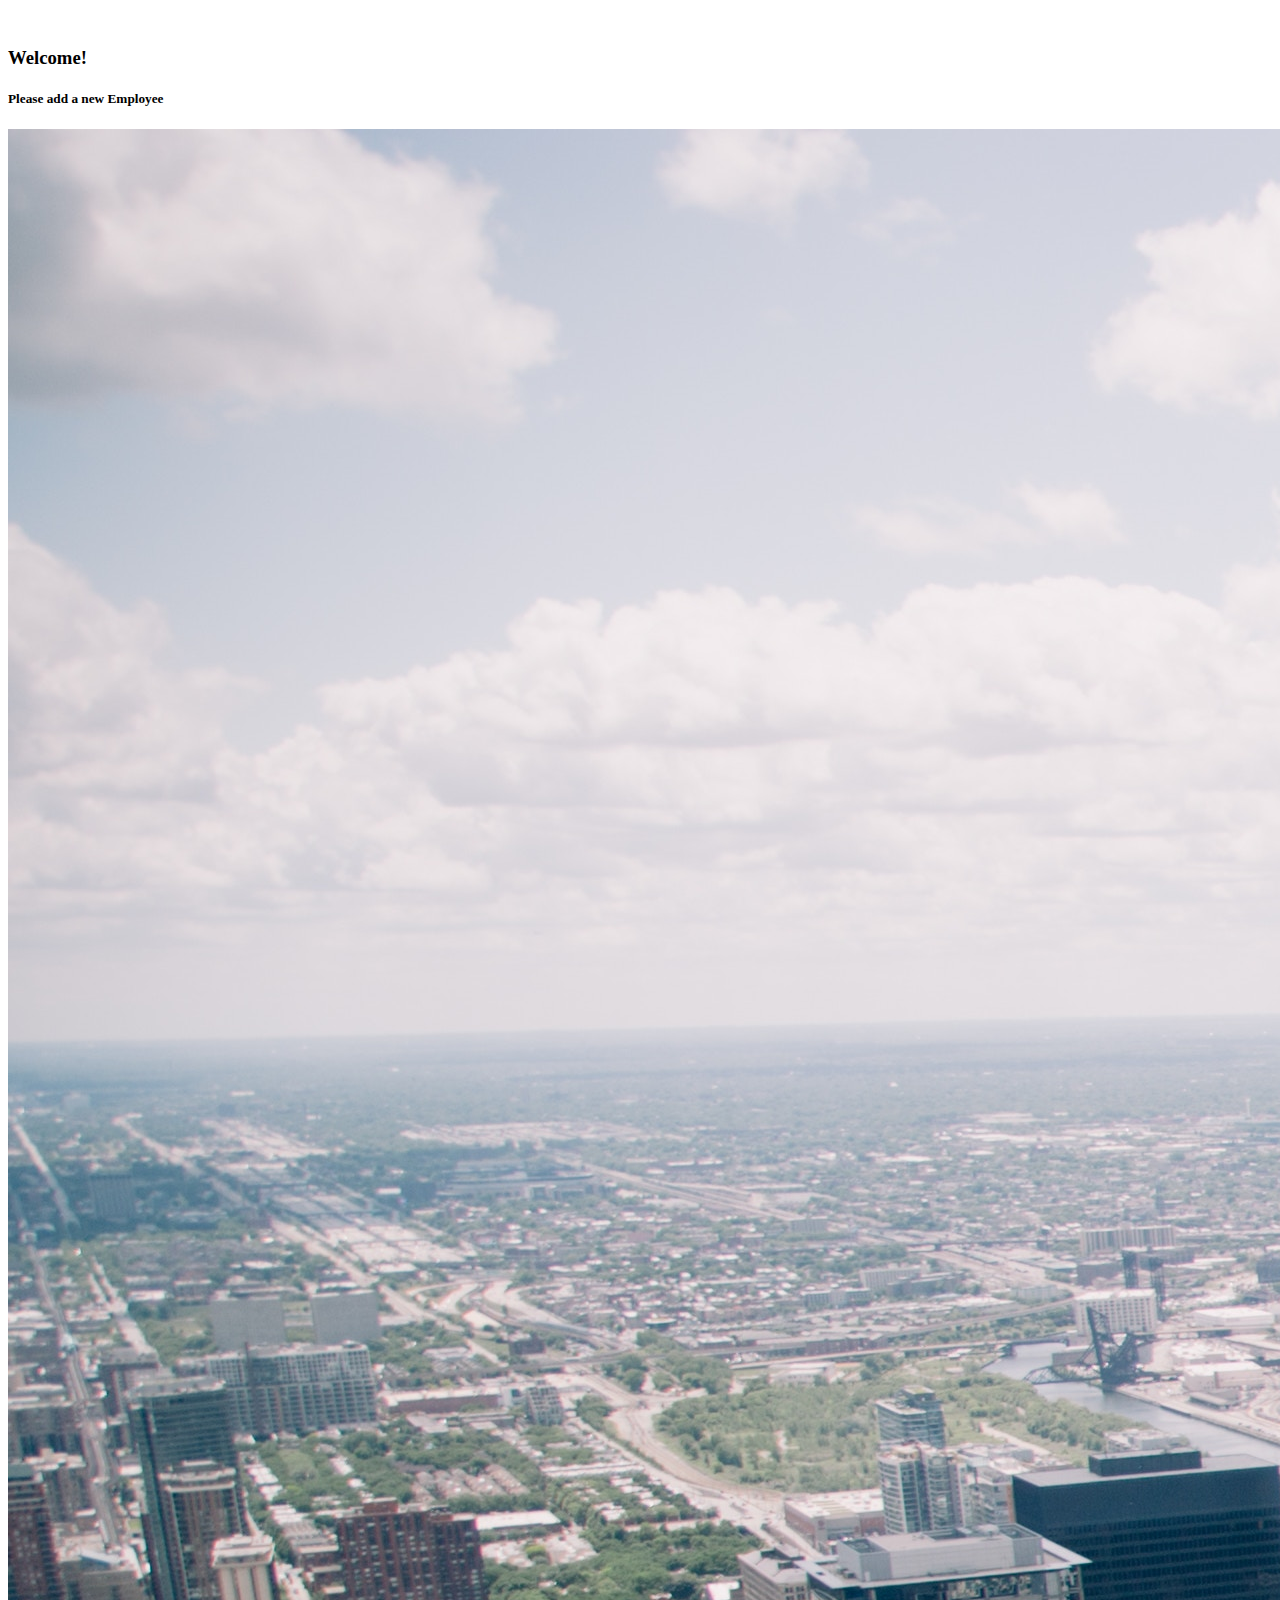
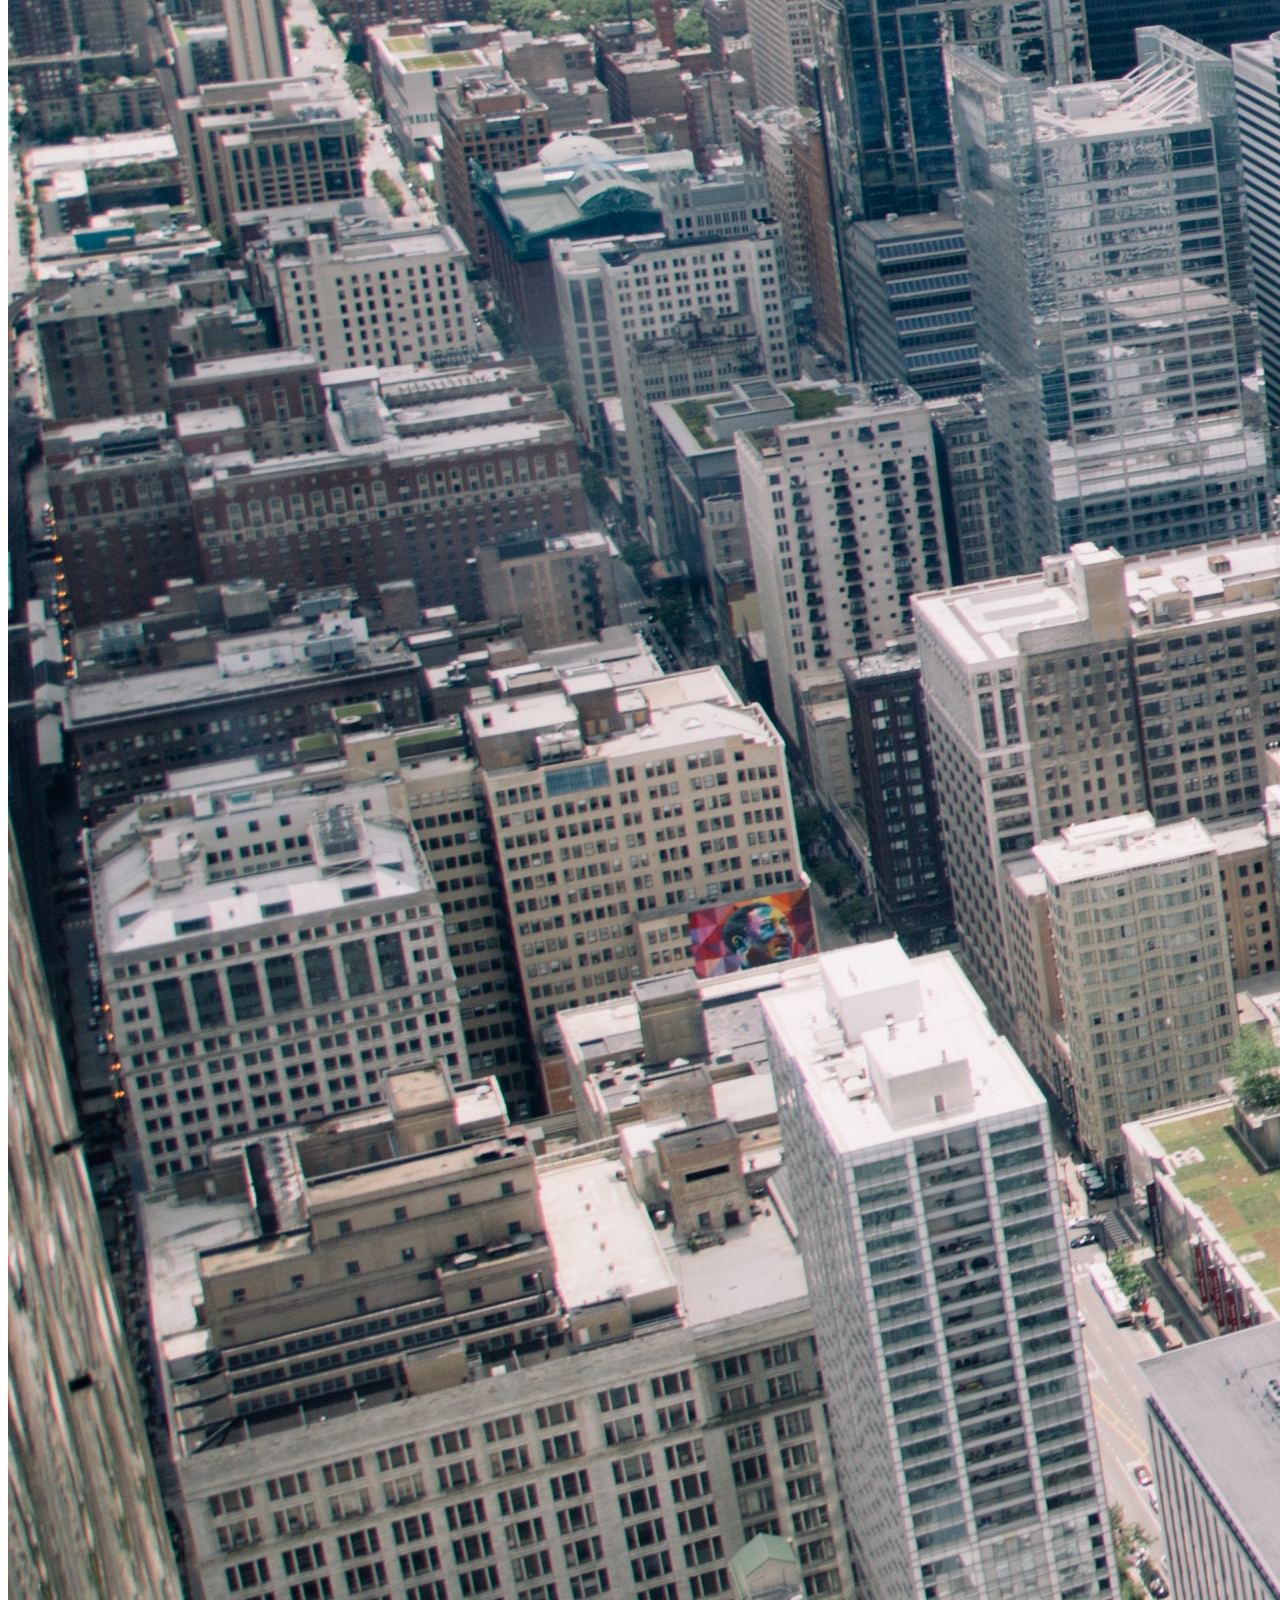
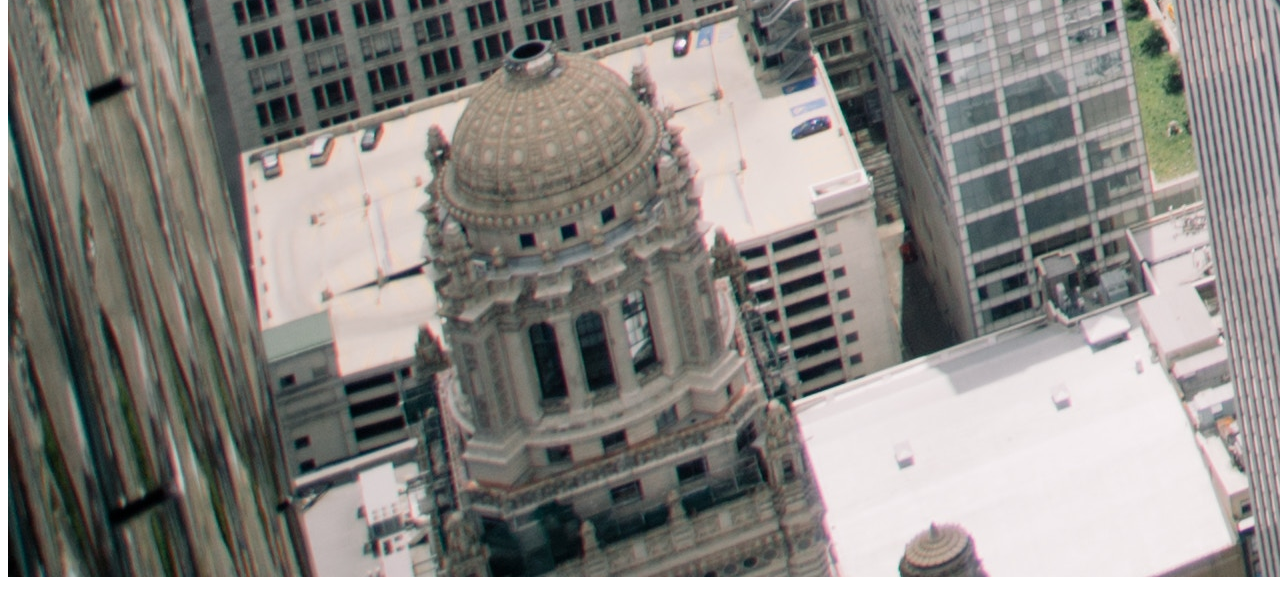
<file: src/main/resources/templates/index.html>
<!DOCTYPE html>
<html lang="en" xmlns:th="http://www.thymeleaf.org/">
<head th:replace="fragment::head"></head>

<body>

<nav th:replace="fragment::nav"></nav>

<div class="container" style="padding-top: 20px;">
    <div class="row">
        <div class="col"></div>
        <div class="col-xs-12 col-md-9">
            <h3 class="text-center">Welcome! </h3>
            <h5 class="text-center">Please <a th:href="@{/addEmployee}" style="color: inherit">add a new Employee</a></h5>
            <img class="img-fluid" src="../../resources/static/img/building.jpg" th:src="@{/img/building.jpg}" />

        </div>
        <div class="col"></div>
    </div>
</div>

<footer th:replace="fragment::footer"></footer>

</body>
</html>
</file>
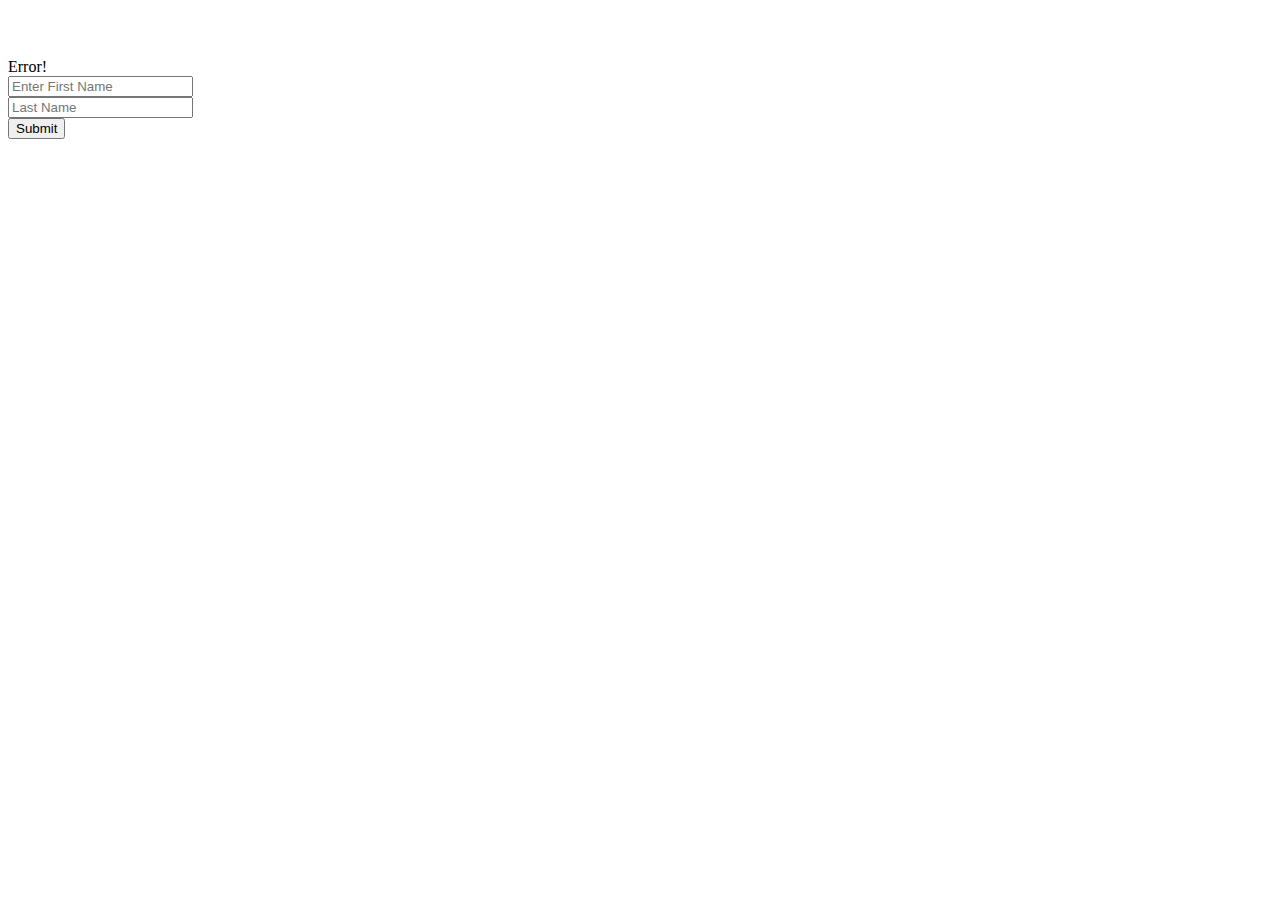
<file: src/main/resources/templates/add.html>
<!DOCTYPE html>
<html lang="en" xmlns:th="http://www.thymeleaf.org/">
<head th:replace="fragment::head"></head>

<body>

<nav th:replace="fragment::nav"></nav>


<div class="container" style="padding-top: 20px;">
    <div class="row" style="padding-top: 30px;">
        <div class="col"></div>
        <div class="col-xs-12 col-md-6">


            <div class="alert alert-warning" th:if="${error}">Error!</div>

            <form th:action="@{/add}" th:object="${person}" method="post">
                <div class="form-group">
                    <!-- <label for="firstName">First Name</label> -->
                    <input type="text" class="form-control" id="firstName" aria-describedby="firstName"
                           placeholder="Enter First Name" name="firstName" th:value="${person.firstName}"/>
                    <small th:errors="*{firstName}"></small>
                </div>
                <div class="form-group">
                    <!-- <label for="lastName">Last Name</label> -->
                    <input type="text" class="form-control" id="lastName" placeholder="Last Name"
                           name="lastName" th:value="${person.lastName}"/>
                    <small th:errors="*{lastName}"></small>
                </div>
                <button type="submit" class="btn btn-primary">Submit</button>
            </form>


        </div>
        <div class="col"></div>
    </div>


</div>

</body>
</html>
</file>
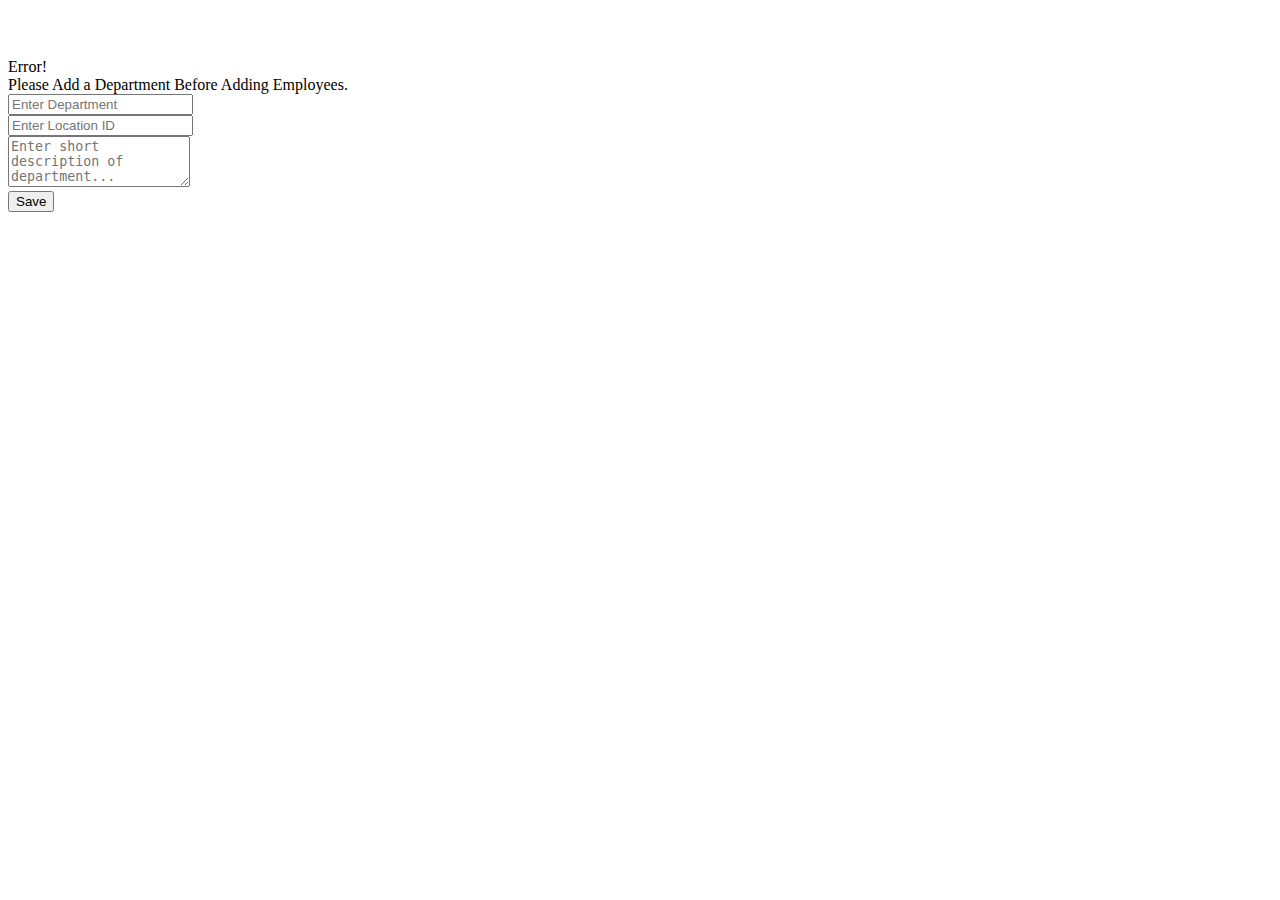
<file: src/main/resources/templates/addDepartment.html>
<!DOCTYPE html>
<html lang="en" xmlns:th="http://www.thymeleaf.org/">
<head th:replace="fragment::head"></head>

<body>

<nav th:replace="fragment::nav"></nav>


<div class="container" style="padding-top: 20px;">
    <div class="row" style="padding-top: 30px;">
        <div class="col"></div>
        <div class="col-xs-12 col-md-6">

            <div class="alert alert-warning" th:if="${error}">Error!</div>
            <div class="alert alert-warning" th:if="${noDepartments}">Please Add a Department Before Adding Employees.</div>

            <form th:action="@{/addDepartment}" th:object="${department}" method="post">
                <div class="form-group">
                    <input type="text" class="form-control" id="name" aria-describedby="name"
                           placeholder="Enter Department" name="name" th:value="${department.name}"/>
                    <small th:errors="*{name}"></small>
                </div>
                <div class="form-group">
                    <input type="text" class="form-control" id="locationId" aria-describedby="locationId"
                           placeholder="Enter Location ID" name="locationId" th:value="${department.locationId}"/>
                    <small th:errors="*{locationId}"></small>
                </div>
                <div class="form-group">
                    <textarea rows="3" class="form-control" aria-describedby="locationDescription"
                              placeholder="Enter short description of department..." name="description"
                              th:value="${department.description}"
                              th:text="${department.description}"></textarea>
                    <small th:errors="*{description}"></small>
                </div>
                <button type="submit" class="btn btn-primary">Save</button>
            </form>

        </div>
        <div class="col"></div>
    </div>


</div>

<footer th:replace="fragment::footer"></footer>

</body>
</html>
</file>
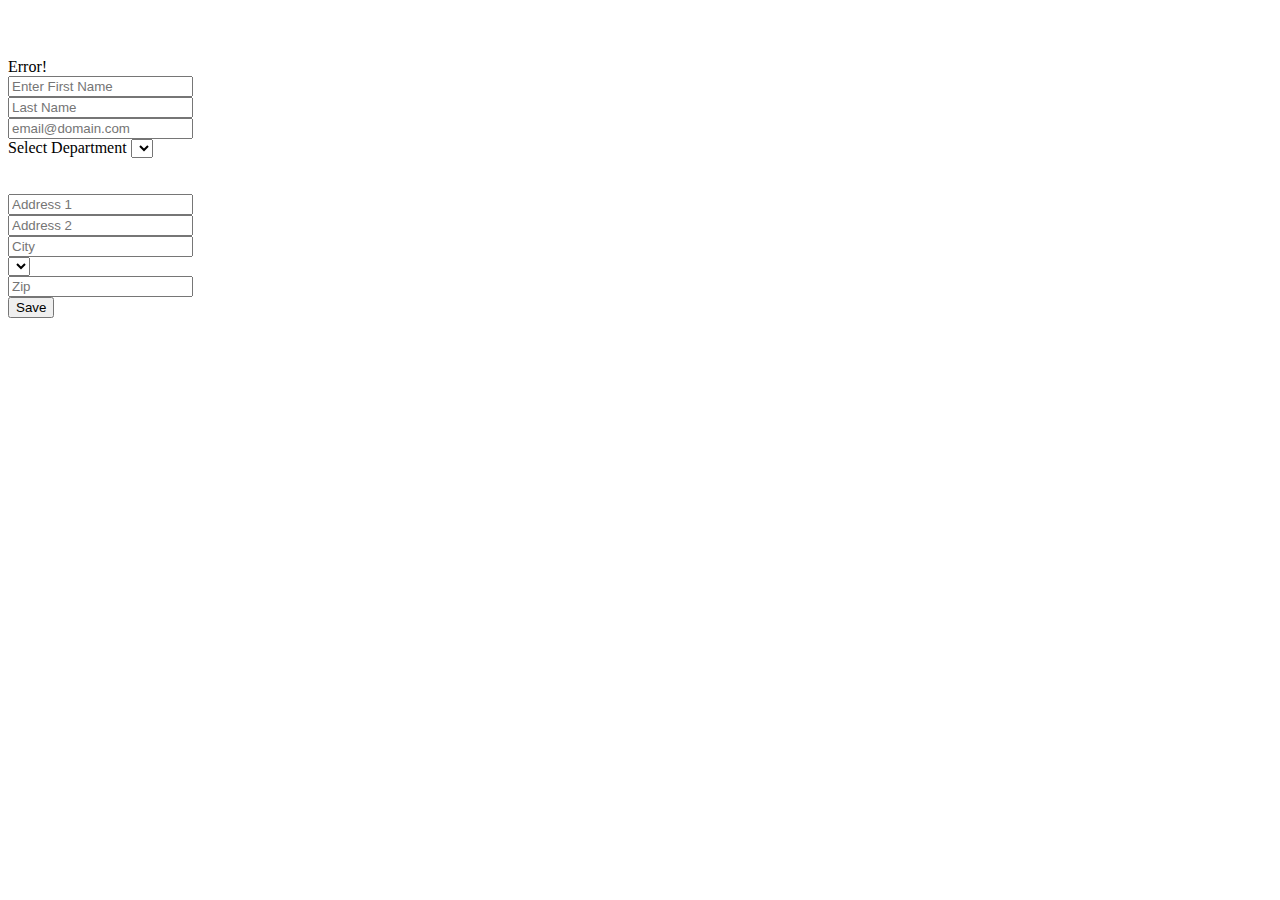
<file: src/main/resources/templates/addEmployee.html>
<!DOCTYPE html>
<html lang="en" xmlns:th="http://www.thymeleaf.org/">
<head th:replace="fragment::head"></head>

<body>

<nav th:replace="fragment::nav"></nav>


<div class="container" style="padding-top: 20px;">
    <div class="row" style="padding-top: 30px;">
        <div class="col"></div>
        <div class="col-xs-12 col-md-6">

            <div class="alert alert-warning" th:if="${error}">Error!</div>

            <form th:action="@{/addEmployee}" th:object="${person}" method="post">
                <div class="form-group">
                    <!-- <label for="firstName">First Name</label> -->
                    <input type="text" class="form-control" id="firstName" aria-describedby="firstName"
                           placeholder="Enter First Name" name="firstName" th:value="${person.firstName}"
                           required="required"/>
                    <small th:errors="*{firstName}"></small>
                </div>
                <div class="form-group">
                    <!-- <label for="lastName">Last Name</label> -->
                    <input type="text" class="form-control" id="lastName" placeholder="Last Name"
                           name="lastName" th:value="${person.lastName}" required="required"/>
                    <small th:errors="*{lastName}"></small>
                </div>
                <div class="form-group">
                    <!-- <label for="lastName">Last Name</label> -->
                    <input type="email" class="form-control" id="email" placeholder="email@domain.com"
                           name="email" th:value="${person.email}" required="required"/>
                    <small th:errors="*{email}"></small>
                </div>
                <div class="form-group">
                    <label for="department">Select Department</label>
                    <select class="form-control" id="department"
                            name="department">
                        <option th:each="department : ${departments}"
                                th:text="${department.name}"
                                th:value="${department.id}"
                                th:selected="(${department.name} == ${department.name})"></option>
                    </select>
                </div>
                <br/>
                <br/>

                <div class="form-group">
                    <div class="form-row">
                        <div class="col">
                            <input type="text" class="form-control" id="street1" name="street1"
                                   th:field="${person.address.street1}" required="required" placeholder="Address 1"/>
                            <!-- <small th:errors="*{street1}"></small> -->
                        </div>
                        <div class="col">
                            <input type="text" class="form-control" id="street2" name="street1"
                                   th:field="${person.address.street2}" placeholder="Address 2"/>
                            <!--<small th:errors="*{street2}"></small>-->
                        </div>
                    </div>
                </div>
                <div class="form-group">
                    <div class="form-row">

                            <div class="col-md-5">
                                <input type="text" class="form-control" id="city" name="city"
                                       th:field="${person.address.city}" required="required" placeholder="City">
                                <!--<small th:errors="*{city}"></small>-->
                            </div>
                            <div class="col-md-4">
                                <select id="stateAbb" class="form-control"
                                        th:name="state"
                                        th:field="${person.address.stateAbb}"

                                        required="required">
                                    <option th:each="state : ${stateList}" th:text="${state}"
                                            th:value="${state}"
                                            th:selected="(${person.address.stateAbb}==${state})"></option>
                                </select>
                            </div>
                            <div class="col-md-3">
                                <input type="text" class="form-control" id="zip" name="zip"
                                       th:field="${person.address.zip}" required="required" placeholder="Zip">
                                <!--<small th:errors="*{zip}"></small>-->
                            </div>

                    </div>
                </div>

                <button type="submit" class="btn btn-primary">Save</button>
            </form>

        </div>
        <div class="col"></div>
    </div>


</div>

<footer th:replace="fragment::footer"></footer>

</body>
</html>
</file>
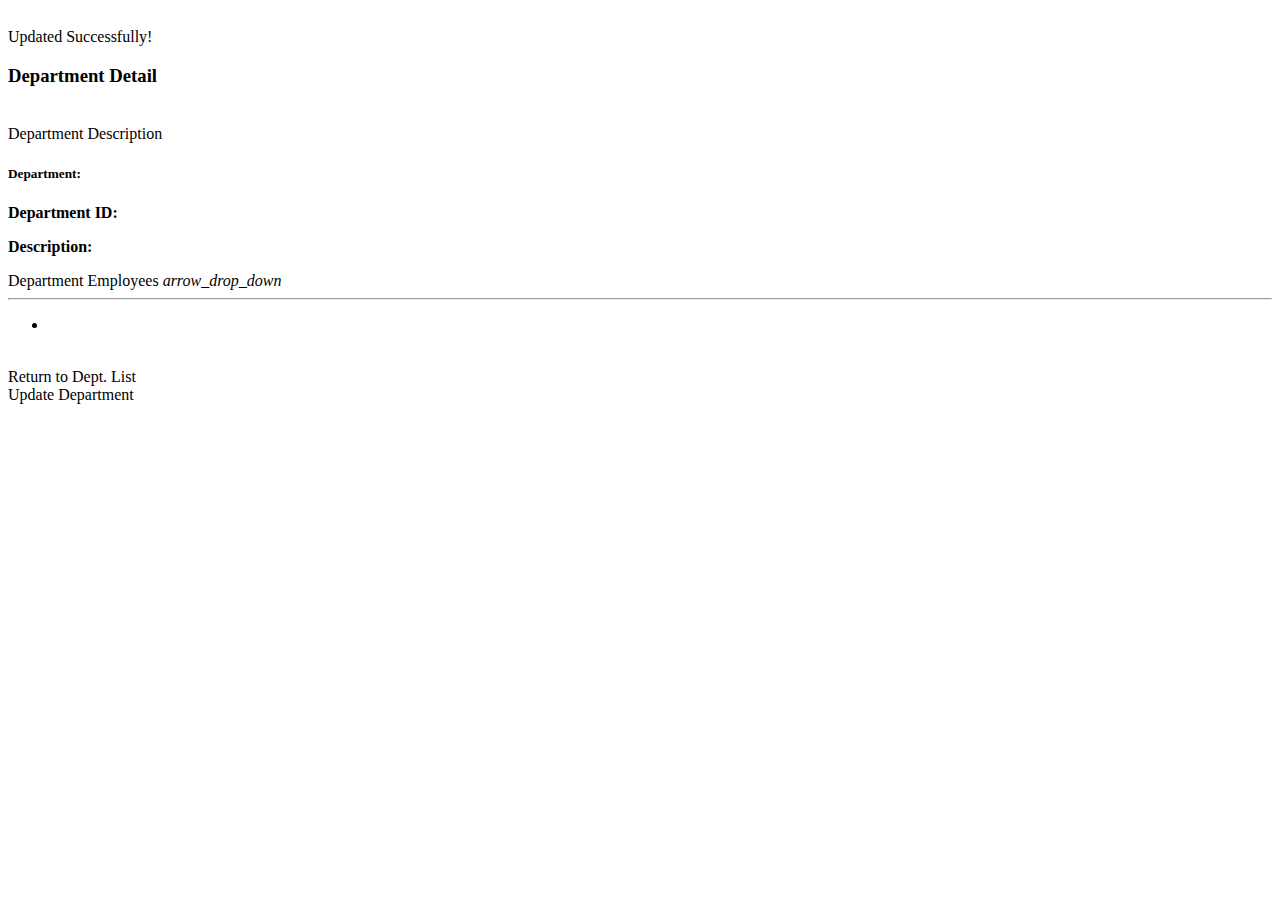
<file: src/main/resources/templates/detailDepartment.html>
<!DOCTYPE html>
<html lang="en" xmlns:th="http://www.thymeleaf.org/">
<head th:replace="fragment::head"></head>

<body>

<nav th:replace="fragment::nav"></nav>

<div class="container" style="padding-top: 20px;">
    <div class="row">
        <div class="col"></div>
        <div class="col-xs-12 col-md-6">

            <div class="alert alert-success" th:if="${updated}">Updated Successfully!</div>

            <h3 class="text-center" style="padding-bottom: 20px;">Department Detail</h3>

            <div class="card">
                <div class="card-header text-center">Department Description</div>
                <div class="card-body">
                    <h5><span style="font-weight: bolder">Department: </span><span th:text="${department.name}"></span></h5>
                    <p class="card-text"><span style="font-weight: bolder">Department ID: </span><span
                            th:text="${department.locationId}"></span></p>
                    <p class="card-text"><span style="font-weight: bolder">Description: </span><span
                            th:text="${department.description}"></span></p>
                </div>
                <div class="card-footer" data-toggle="collapse" data-target="#people">
                    Department Employees  <i class="material-icons">arrow_drop_down</i>
                <hr/>
                    <div class="collapse" id="people">
                        <ul class="list-group list-group-flush">
                            <li class="list-group-item" th:each="person : ${personList}">
                                <a th:href="@{/detailEmployee?id=} + ${person.id}"
                                   th:text="${person.firstName} + ' ' + ${person.lastName}"></a>
                            </li>

                        </ul>
                    </div>
                </div>
            </div>
            <br/>
            <div class="row">
                <div class="col-md-6">
                    <a th:href="@{/listDepartment}" class="btn btn-primary">Return to Dept. List</a>
                </div>
                <div class="col-md-6">
                    <a th:href="@{/updateDepartment?id=} + ${department.id}" class="btn btn-warning">Update Department</a>
                </div>
            </div>
        </div>
        <div class="col"></div>
    </div>
</div>

<footer th:replace="fragment::footer"></footer>

</body>
</html>
</file>
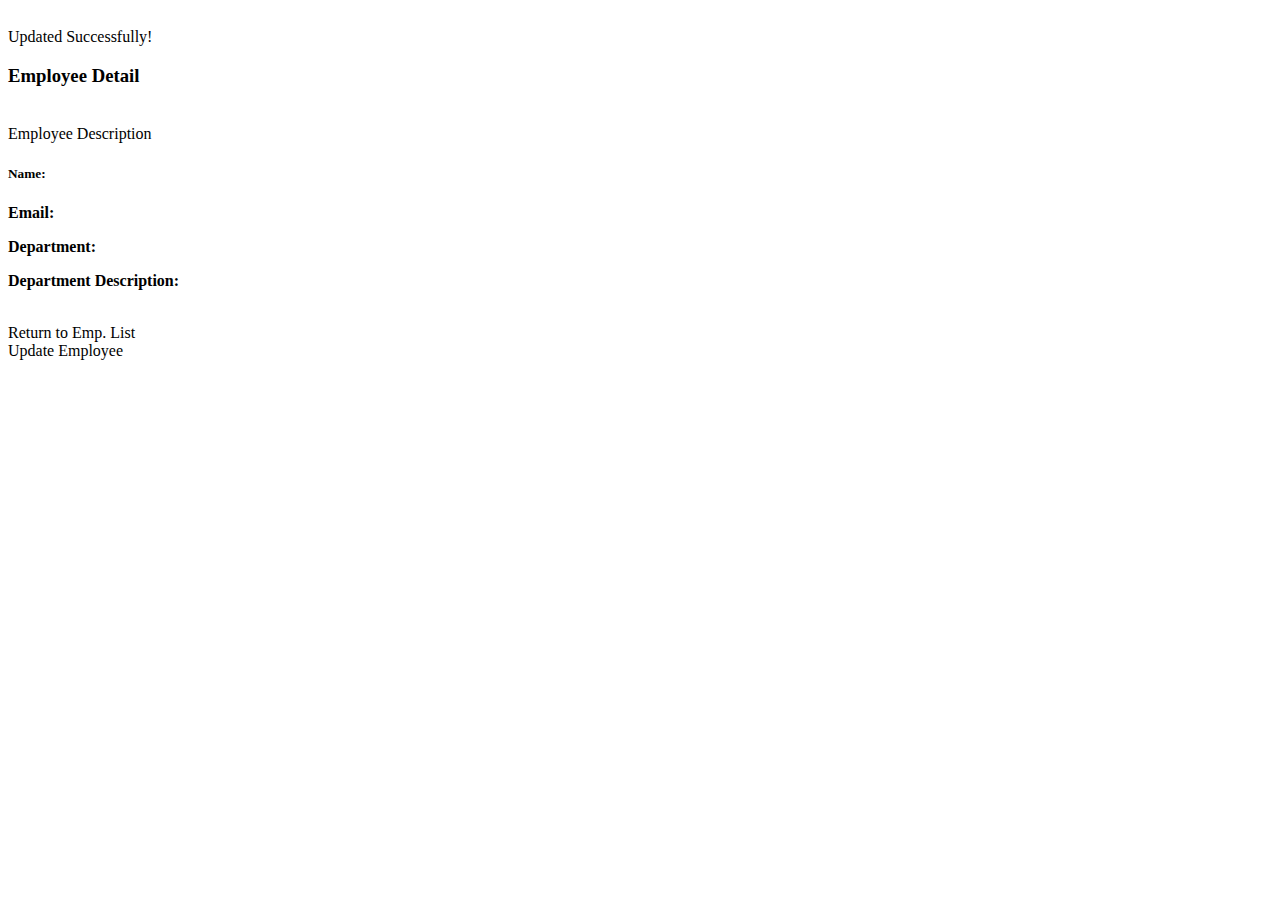
<file: src/main/resources/templates/detailEmployee.html>
<!DOCTYPE html>
<html lang="en" xmlns:th="http://www.thymeleaf.org/">
<head th:replace="fragment::head"></head>

<body>

<nav th:replace="fragment::nav"></nav>

<div class="container" style="padding-top: 20px;">
    <div class="row">
        <div class="col"></div>
        <div class="col-xs-12 col-md-6">

            <div class="alert alert-success" th:if="${updated}">Updated Successfully!</div>

            <h3 class="text-center" style="padding-bottom: 20px;">Employee Detail</h3>

            <div class="card">
                <div class="card-header text-center">Employee Description</div>
                <div class="card-body">
                    <h5><span style="font-weight: bolder">Name: </span><span th:text="${person.firstName} + ' ' + ${person.lastName}"></span> </h5>
                    <p class="card-text"><span style="font-weight: bolder">Email: </span><span th:text="${person.email}"></span></p>
                    <p class="card-text"><span style="font-weight: bolder">Department: </span><span th:text="${person.department.name}"></span></p>
                    <p class="card-text"><span style="font-weight: bolder">Department Description: </span><span th:text="${person.department.description}"></span></p>
                </div>
                <div class="card-footer">
                    <p class="card-text" th:text="${person.address.street1} + ' ' + ${person.address.street2}"></p>
                    <p class="card-text" th:text="${person.address.city} + ', ' + ${person.address.stateAbb} + ' ' + ${person.address.zip}"></p>
                </div>
            </div>
            <br/>
            <div class="row">
                <div class="col-md-6">
            <a th:href="@{/listEmployee}" class="btn btn-primary">Return to Emp. List</a>
                   </div>
                <div class="col-md-6">
                    <a th:href="@{/updateEmployee?id=} + ${person.id}" class="btn btn-warning">Update Employee</a>
                </div>
                </div>
        </div>
        <div class="col"></div>
    </div>
</div>

<footer th:replace="fragment::footer"></footer>

</body>
</html>
</file>
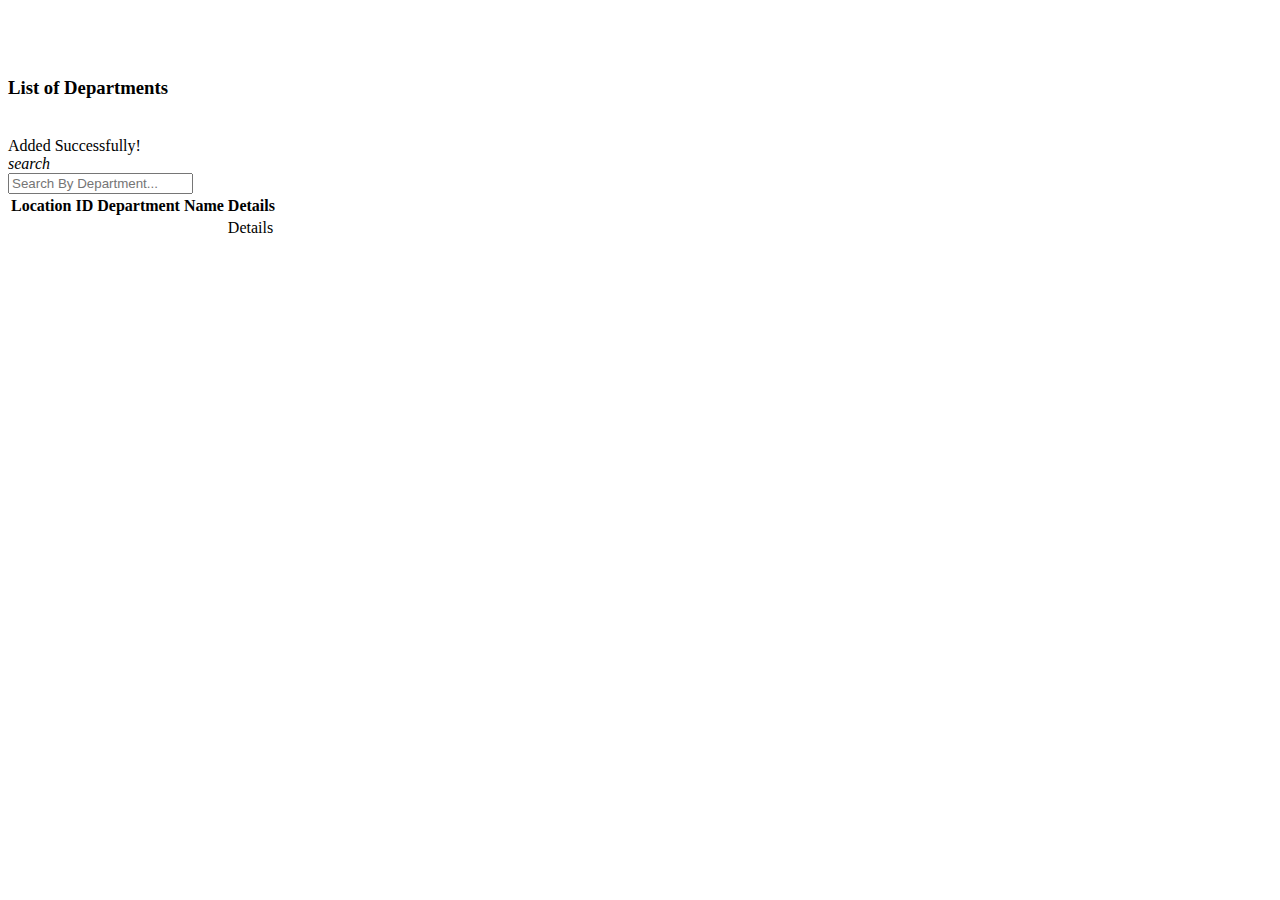
<file: src/main/resources/templates/listDepartment.html>
<!DOCTYPE html>
<html lang="en" xmlns:th="http://www.thymeleaf.org/">
<head th:replace="fragment::head"></head>

<body>

<nav th:replace="fragment::nav"></nav>


<div class="container" style="padding-top: 20px;">
    <div class="row" style="padding-top: 30px;">
        <div class="col"></div>
        <div class="col-xs-12 col-md-6">

            <h3 class="text-center" style="padding-bottom: 20px;">List of Departments</h3>

            <div class="alert alert-success" th:if="${added}">Added Successfully!</div>

            <div class="input-group-prepend">
                <div class="input-group-text">
                    <i class="material-icons">search</i>
                </div>
                <input type="text" class="form-control" id="filterInput" placeholder="Search By Department..."/>
            </div>
            <table class="table table-dark table-hover">
                <thead>
                <tr>
                    <th scope="col">Location ID</th>
                    <th scope="col">Department Name</th>
                    <th scope="col">Details</th>
                </tr>
                </thead>
                <tbody id="names">
                <tr th:each="department : ${departments}" class="collection-item">
                    <td th:text="${department.locationId}"></td>
                    <td class="name" th:text="${department.name}"></td>
                    <td><a th:href="@{/detailDepartment?id=} + ${department.id}" class="btn btn-secondary">Details</a> </td>
                </tr>
                </tbody>
            </table>

        </div>
        <div class="col"></div>
    </div>


</div>

<footer th:replace="fragment::footer"></footer>

<script>
    let filterInput = document.getElementById('filterInput');
    filterInput.addEventListener('keyup', filterNames);

    function filterNames() {
        let filterValue = document.getElementById('filterInput').value.toUpperCase();
        console.log(filterValue)

        let tbody = document.getElementById('names');
        let tr = tbody.querySelectorAll('tr.collection-item');

        for (let i = 0; i < tr.length; i++) {
            let a = tr[i].getElementsByClassName('name')[0];

            if (a.innerHTML.toUpperCase().indexOf(filterValue) > -1) {
                tr[i].style.display = '';
            } else {
                tr[i].style.display = 'none';
            }
        }

    }
</script>

</body>
</html>
</file>
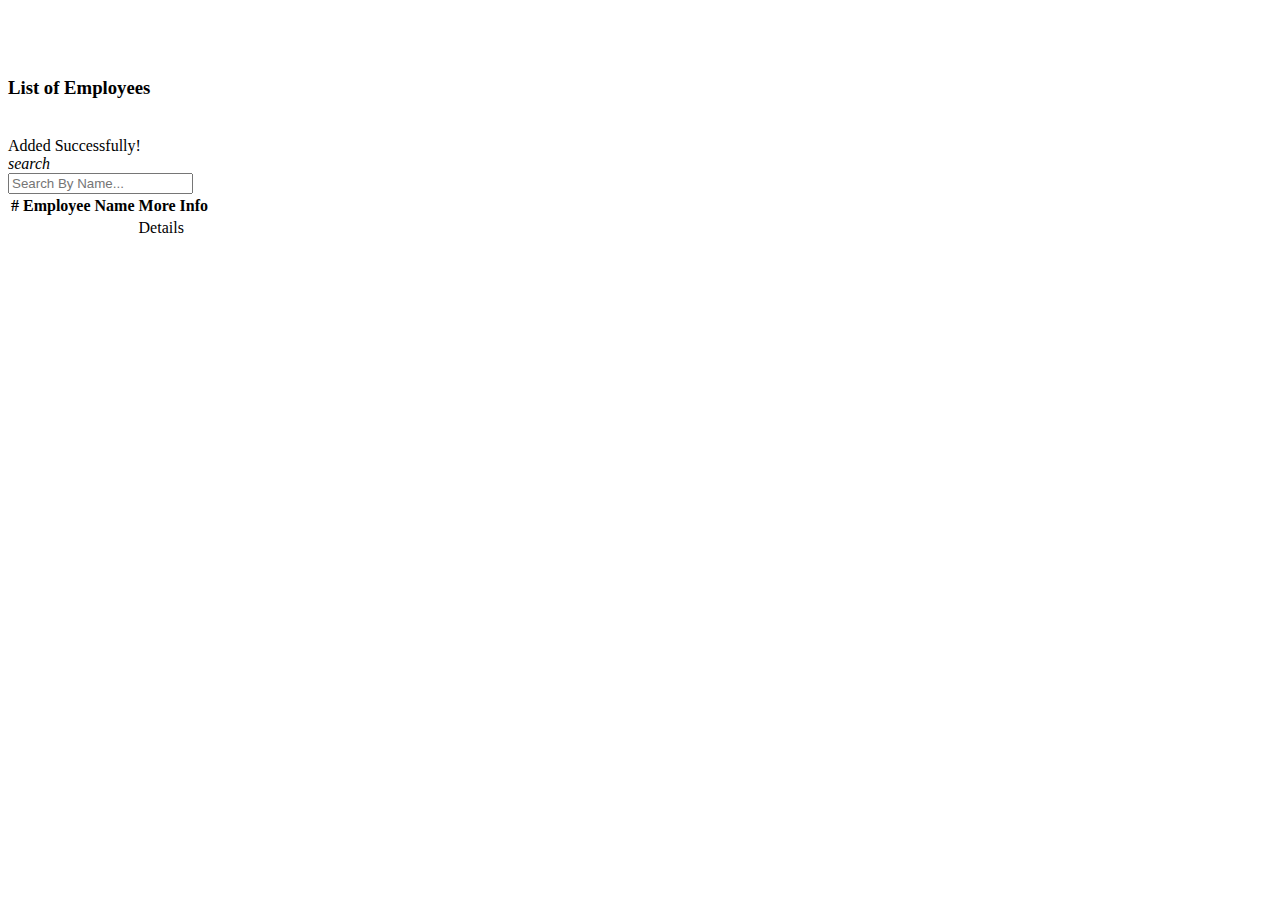
<file: src/main/resources/templates/listEmployee.html>
<!DOCTYPE html>
<html lang="en" xmlns:th="http://www.thymeleaf.org/">
<head th:replace="fragment::head"></head>

<body>

<nav th:replace="fragment::nav"></nav>


<div class="container" style="padding-top: 20px;">
    <div class="row" style="padding-top: 30px;">
        <div class="col"></div>
        <div class="col-xs-12 col-md-6">

            <h3 class="text-center" style="padding-bottom: 20px;">List of Employees</h3>

            <div class="alert alert-success" th:if="${added}">Added Successfully!</div>

            <div class="input-group-prepend">
                <div class="input-group-text">
                    <i class="material-icons">search</i>
                </div>
                <input type="text" class="form-control" id="filterInput" placeholder="Search By Name..."/>
            </div>
            <table class="table table-dark table-hover">
                <thead>
                <tr>
                    <th scope="col">#</th>
                    <th scope="col">Employee Name</th>
                    <th scope="col">More Info</th>
                </tr>
                </thead>
                <tbody id="names">
                <tr th:each="name : ${names}" class="collection-item">
                    <td th:text="${name.id}"></td>
                    <td class="name" th:text="${name.firstName} + ' ' + ${name.lastName}"></td>
                    <td><a th:href="@{/detailEmployee?id=} + ${name.id}" class="btn btn-secondary">Details</a> </td>
                </tr>
                </tbody>
            </table>

        </div>
        <div class="col"></div>
    </div>


</div>

<footer th:replace="fragment::footer"></footer>

<script>
    let filterInput = document.getElementById('filterInput');
    filterInput.addEventListener('keyup', filterNames);

    function filterNames() {
        let filterValue = document.getElementById('filterInput').value.toUpperCase();
        console.log(filterValue)

        let tbody = document.getElementById('names');
        let tr = tbody.querySelectorAll('tr.collection-item');

        for (let i = 0; i < tr.length; i++) {
            let a = tr[i].getElementsByClassName('name')[0];

            if (a.innerHTML.toUpperCase().indexOf(filterValue) > -1) {
                tr[i].style.display = '';
            } else {
                tr[i].style.display = 'none';
            }
        }

    }
</script>

</body>
</html>
</file>
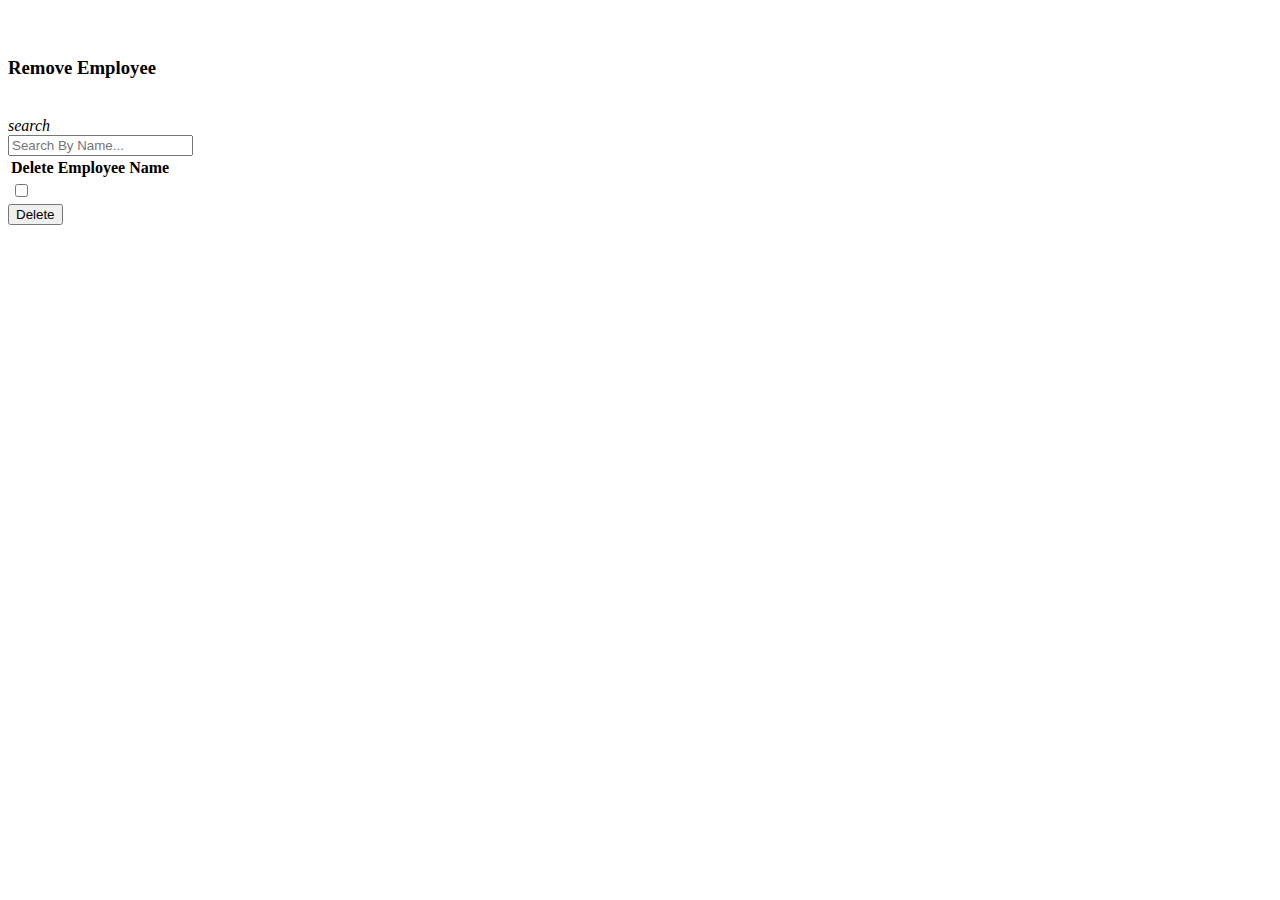
<file: src/main/resources/templates/remove.html>
<!DOCTYPE html>
<html lang="en" xmlns:th="http://www.thymeleaf.org/">
<head th:replace="fragment::head"></head>
<body>

<nav th:replace="fragment::nav"></nav>


<div class="container">
    <div class="row" style="padding-top: 30px;">
        <div class="col"></div>
        <div class="col-xs-12 col-md-6">

            <h3 class="text-center" style="padding-bottom: 20px;">Remove Employee</h3>

            <div class="input-group-prepend">
                <div class="input-group-text">
                    <i class="material-icons">
                        search
                    </i>
                </div>
                <input type="text" class="form-control" id="filterInput" placeholder="Search By Name..."/>
            </div>

            <form th:action="@{/remove}" method="post">
                <table class="table table-dark table-hover">
                    <thead>
                    <tr>
                        <th scope="col">Delete</th>
                        <th scope="col">Employee Name</th>
                        <!-- <th scope="col">Last Name</th> -->
                    </tr>
                    </thead>
                    <tbody id="names">
                    <tr th:each="name : ${names}" class="collection-item">

                        <td>
                            <input type="checkbox" name="ids" th:value="${name.id}" th:id="${name.id}"/>
                        </td>
                        <td class="name" th:text="${name.firstName} + ' ' + ${name.lastName}"></td>
                        <!-- <td class="name" th:text="${name.lastName}"></td> -->

                    </tr>
                    </tbody>
                </table>
                <button type="submit" class="btn btn-warning">Delete</button>
            </form>

        </div>
        <div class="col"></div>
    </div>

</div>

<footer th:replace="fragment::footer"></footer>

<script>
    let filterInput = document.getElementById('filterInput');
    filterInput.addEventListener('keyup', filterNames);

    function filterNames() {
        let filterValue = document.getElementById('filterInput').value.toUpperCase();
        console.log(filterValue)

        let tbody = document.getElementById('names');
        let tr = tbody.querySelectorAll('tr.collection-item');

        for (let i = 0; i < tr.length; i++) {
            let a = tr[i].getElementsByClassName('name')[0];

            if (a.innerHTML.toUpperCase().indexOf(filterValue) > -1) {
                tr[i].style.display = '';
            } else {
                tr[i].style.display = 'none';
            }
        }

    }
</script>

</body>
</html>
</file>
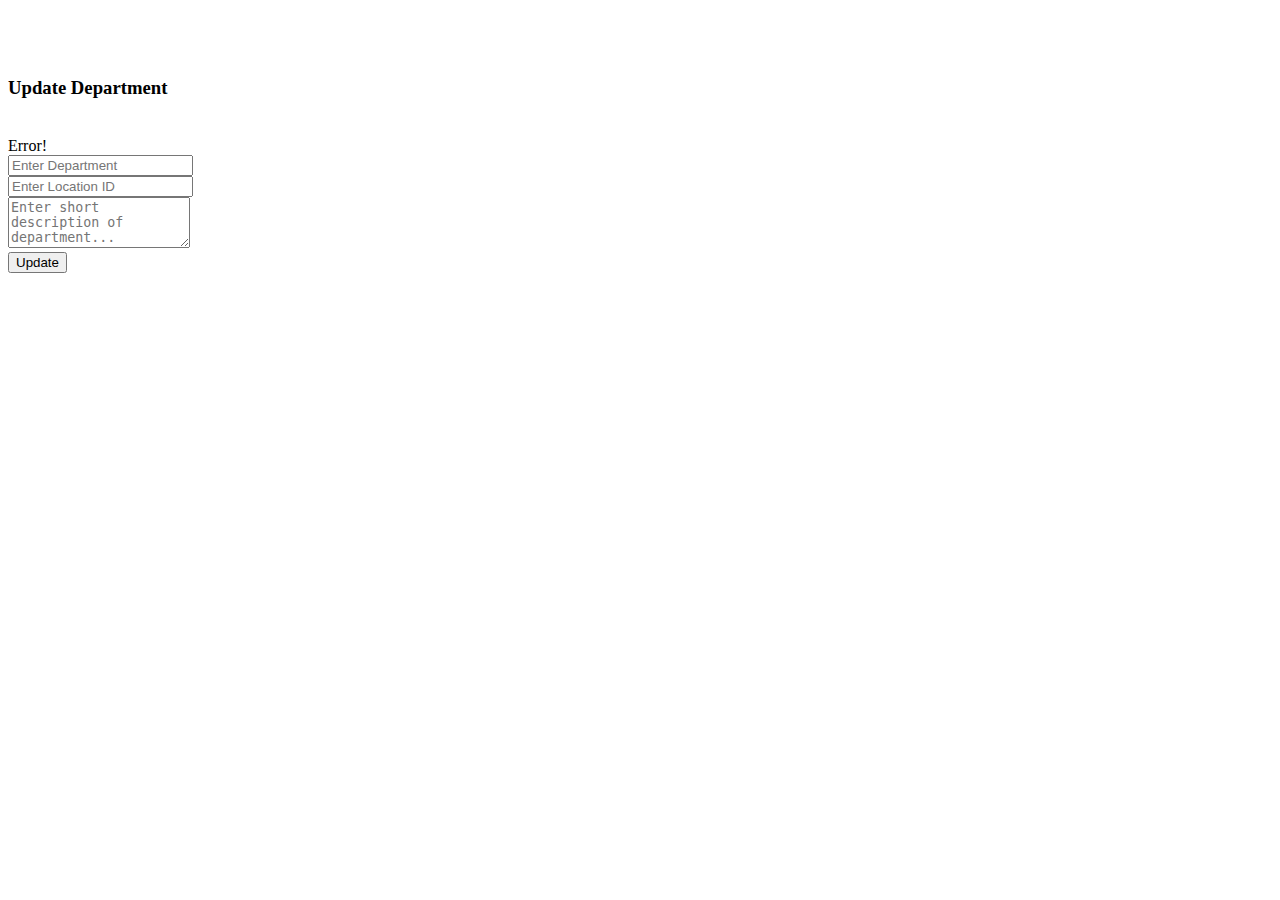
<file: src/main/resources/templates/updateDepartment.html>
<!DOCTYPE html>
<html lang="en" xmlns:th="http://www.thymeleaf.org/">
<head th:replace="fragment::head"></head>

<body>

<nav th:replace="fragment::nav"></nav>


<div class="container" style="padding-top: 20px;">
    <div class="row" style="padding-top: 30px;">
        <div class="col"></div>
        <div class="col-xs-12 col-md-6">

            <h3 class="text-center" style="padding-bottom: 20px;">Update Department</h3>

            <div class="alert alert-warning" th:if="${error}">Error!</div>

            <form th:action="@{/updateDepartment}" th:object="${department}" method="post">

                <input hidden="hidden" name="id" th:value="${department.id}" />

                <div class="form-group">
                    <input type="text" class="form-control" id="name" aria-describedby="name"
                           placeholder="Enter Department" name="name" th:value="${department.name}"/>
                    <small th:errors="*{name}"></small>
                </div>
                <div class="form-group">
                    <input type="text" class="form-control" id="locationId" aria-describedby="locationId"
                           placeholder="Enter Location ID" name="locationId" th:value="${department.locationId}"/>
                    <small th:errors="*{locationId}"></small>
                </div>
                <div class="form-group">
                    <textarea rows="3" class="form-control" aria-describedby="locationDescription"
                              placeholder="Enter short description of department..." name="description"
                              th:value="${department.description}"
                              th:text="${department.description}"></textarea>
                    <small th:errors="*{description}"></small>
                </div>
                <button type="submit" class="btn btn-primary">Update</button>
            </form>

        </div>
        <div class="col"></div>
    </div>


</div>

<footer th:replace="fragment::footer"></footer>

</body>
</html>
</file>
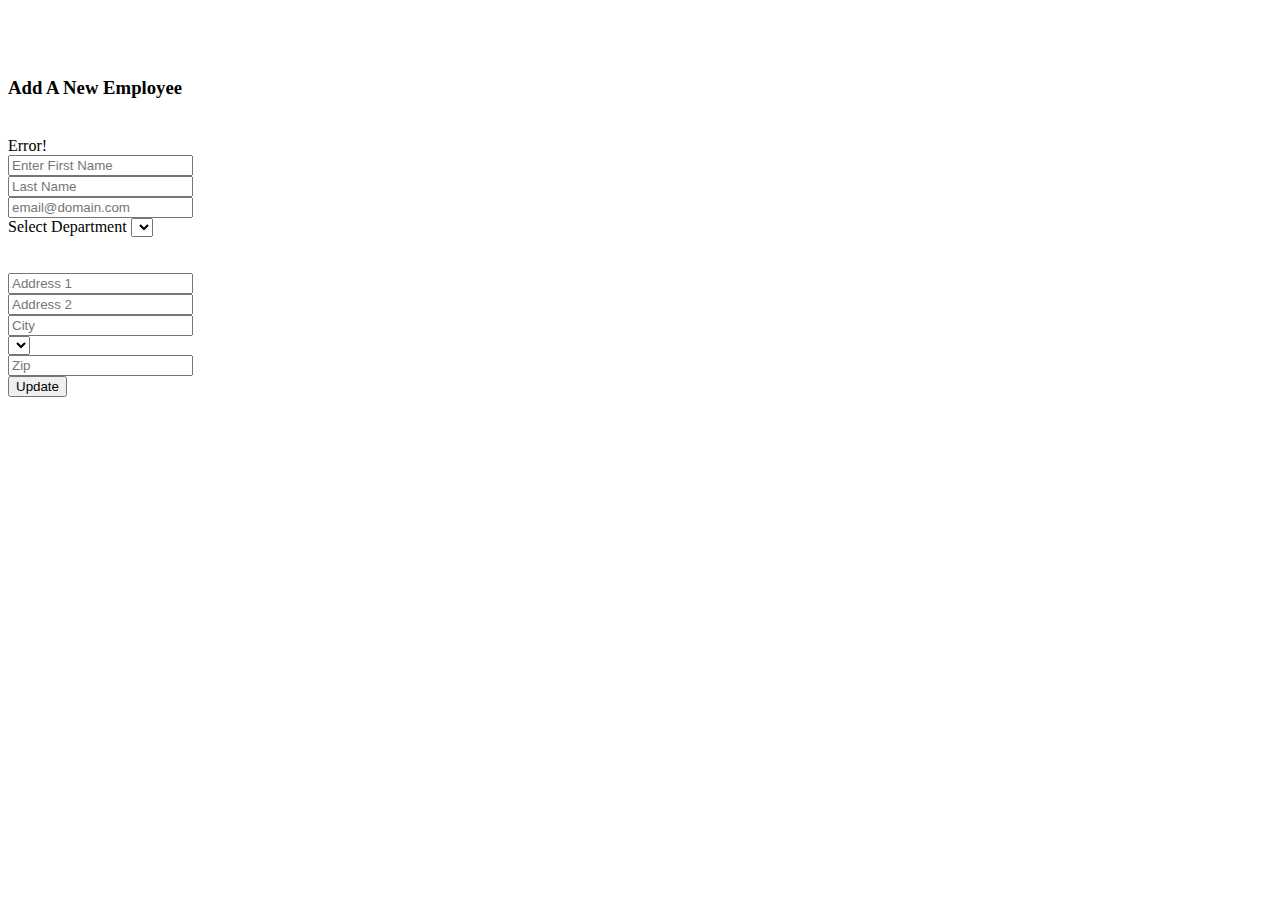
<file: src/main/resources/templates/updateEmployee.html>
<!DOCTYPE html>
<html lang="en" xmlns:th="http://www.thymeleaf.org/">
<head th:replace="fragment::head"></head>

<body>

<nav th:replace="fragment::nav"></nav>


<div class="container" style="padding-top: 20px;">
    <div class="row" style="padding-top: 30px;">
        <div class="col"></div>
        <div class="col-xs-12 col-md-6">

            <h3 class="text-center" style="padding-bottom: 20px;">Add A New Employee</h3>

            <div class="alert alert-warning" th:if="${error}">Error!</div>

            <form th:action="@{/updateEmployee}" th:object="${person}" method="post">

                <input hidden="hidden" name="id" th:value="${person.id}" />

                <div class="form-group">
                    <!-- <label for="firstName">First Name</label> -->
                    <input type="text" class="form-control" id="firstName" aria-describedby="firstName"
                           placeholder="Enter First Name" name="firstName" th:value="${person.firstName}"
                           required="required"/>
                    <small th:errors="*{firstName}"></small>
                </div>
                <div class="form-group">
                    <!-- <label for="lastName">Last Name</label> -->
                    <input type="text" class="form-control" id="lastName" placeholder="Last Name"
                           name="lastName" th:value="${person.lastName}" required="required"/>
                    <small th:errors="*{lastName}"></small>
                </div>
                <div class="form-group">
                    <!-- <label for="lastName">Last Name</label> -->
                    <input type="email" class="form-control" id="email" placeholder="email@domain.com"
                           name="email" th:value="${person.email}" required="required"/>
                    <small th:errors="*{email}"></small>
                </div>
                <div class="form-group">
                    <label for="department">Select Department</label>
                    <select class="form-control" id="department"
                            name="department">
                        <option th:each="department : ${departments}"
                                th:text="${department.name}"
                                th:value="${department.id}"
                                th:selected="(${department.name} == ${department.name})"></option>
                    </select>
                </div>
                <br/>
                <br/>

                <div class="form-group">
                    <div class="form-row">
                        <div class="col">
                            <input type="text" class="form-control" id="street1" name="street1" th:value="${person.address.street1}"
                                   th:field="${person.address.street1}" required="required" placeholder="Address 1"/>
                            <!-- <small th:errors="*{street1}"></small> -->
                        </div>
                        <div class="col">
                            <input type="text" class="form-control" id="street2" name="street1" th:value="${person.address.street1}"
                                   th:field="${person.address.street2}" placeholder="Address 2"/>
                            <!--<small th:errors="*{street2}"></small>-->
                        </div>
                    </div>
                </div>
                <div class="form-group">
                    <div class="form-row">

                        <div class="col-md-5">
                            <input type="text" class="form-control" id="city" name="city" th:value="${person.address.city}"
                                   th:field="${person.address.city}" required="required" placeholder="City">
                            <!--<small th:errors="*{city}"></small>-->
                        </div>
                        <div class="col-md-4">
                            <select id="stateAbb" class="form-control"
                                    th:name="state"
                                    th:field="${person.address.stateAbb}"
                                    required="required">
                                <option th:each="state : ${stateList}" th:text="${state}"
                                        th:value="${state}"
                                        th:selected="(${person.address.stateAbb}==${state})"></option>
                            </select>
                        </div>
                        <div class="col-md-3">
                            <input type="text" class="form-control" id="zip" name="zip" th:value="${person.address.zip}"
                                   th:field="${person.address.zip}" required="required" placeholder="Zip">
                        </div>

                    </div>
                </div>

                <button type="submit" class="btn btn-primary">Update</button>
            </form>

        </div>
        <div class="col"></div>
    </div>


</div>

<footer th:replace="fragment::footer"></footer>

</body>
</html>
</file>
